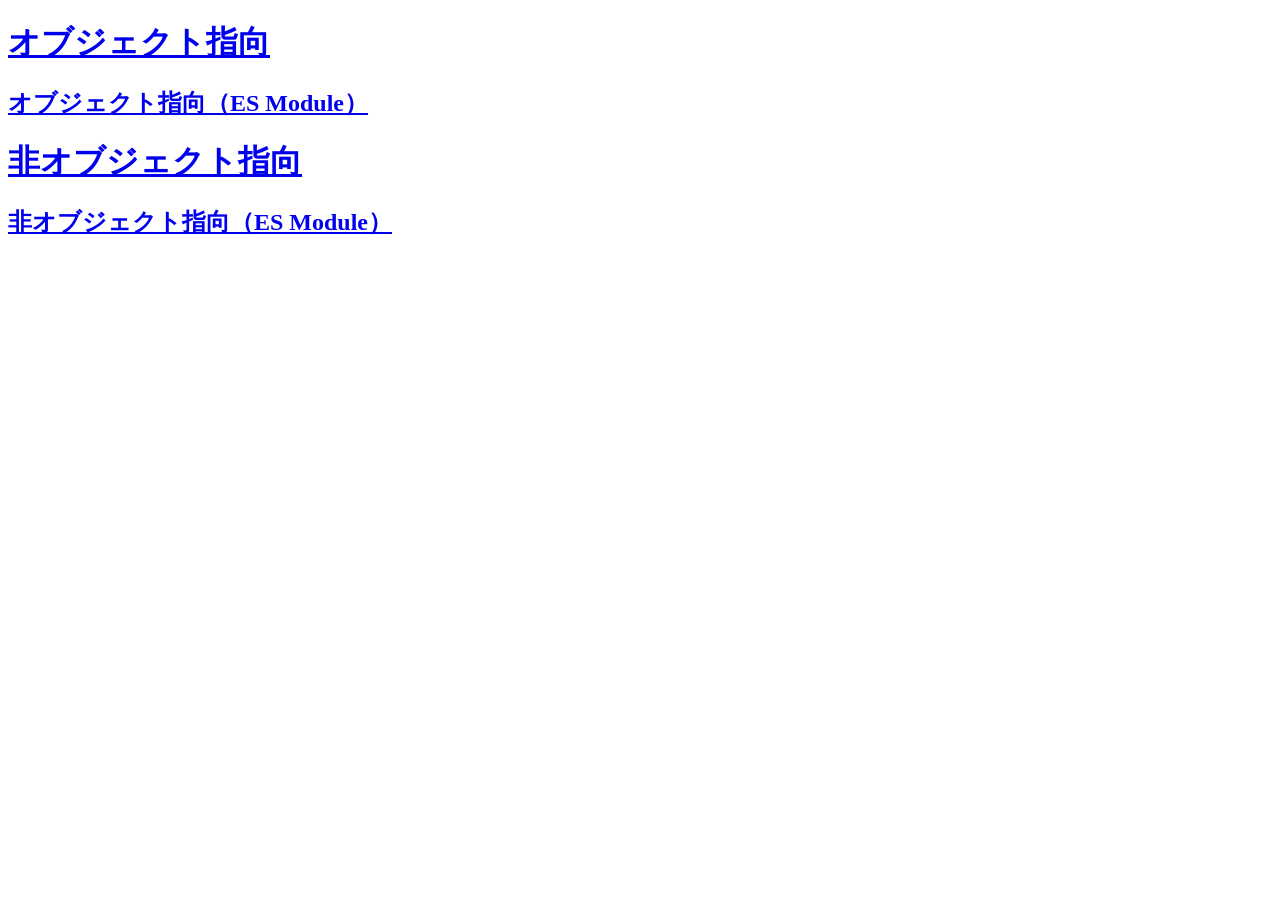
<file: ver2/index.html>
<!DOCTYPE html>
<html lang="ja">
  <head>
    <meta charset="UTF-8" />
    <meta name="viewport" content="width=device-width, initial-scale=1.0" />
    <title>オブジェクト指向研修</title>
  </head>
  <body>
  <h1>
    <a href="oop06.html">オブジェクト指向</a>
  </h1>
  <h2>
    <a href="oop07.html">オブジェクト指向（ES Module）</a>
  </h2>
  <h1>
    <a href="non-oop01.html">非オブジェクト指向</a>
  </h1>
  <h2>
    <a href="non-oop02.html">非オブジェクト指向（ES Module）</a>
  </h2>
  </body>
</html>
</file>
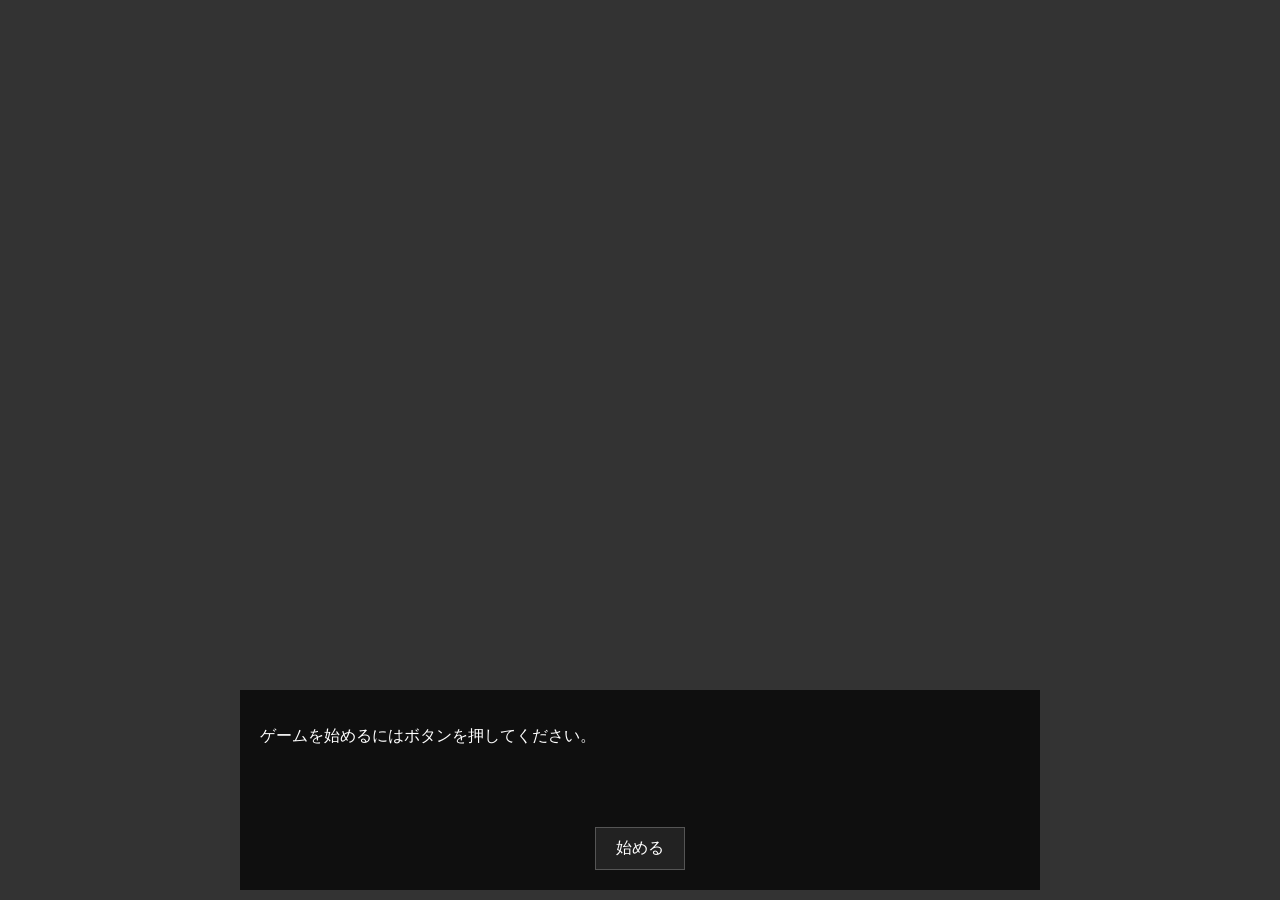
<file: ver2/non-oop01.html>
<!DOCTYPE html>
<html lang="ja">
<head>
  <meta charset="UTF-8" />
  <meta name="viewport" content="width=device-width, initial-scale=1.0" />
  <title>非オブジェクト指向：料理ノベルゲーム</title>
  <link rel="stylesheet" href="style.css" />
</head>
<body>
<div class="game-container">
  <div class="textbox" id="text-container">
    <p id="text"></p>
  </div>
  <div class="choices" id="choices-container"></div>
</div>
<script src="non-oop01.js"></script>
</body>
</html>
</file>
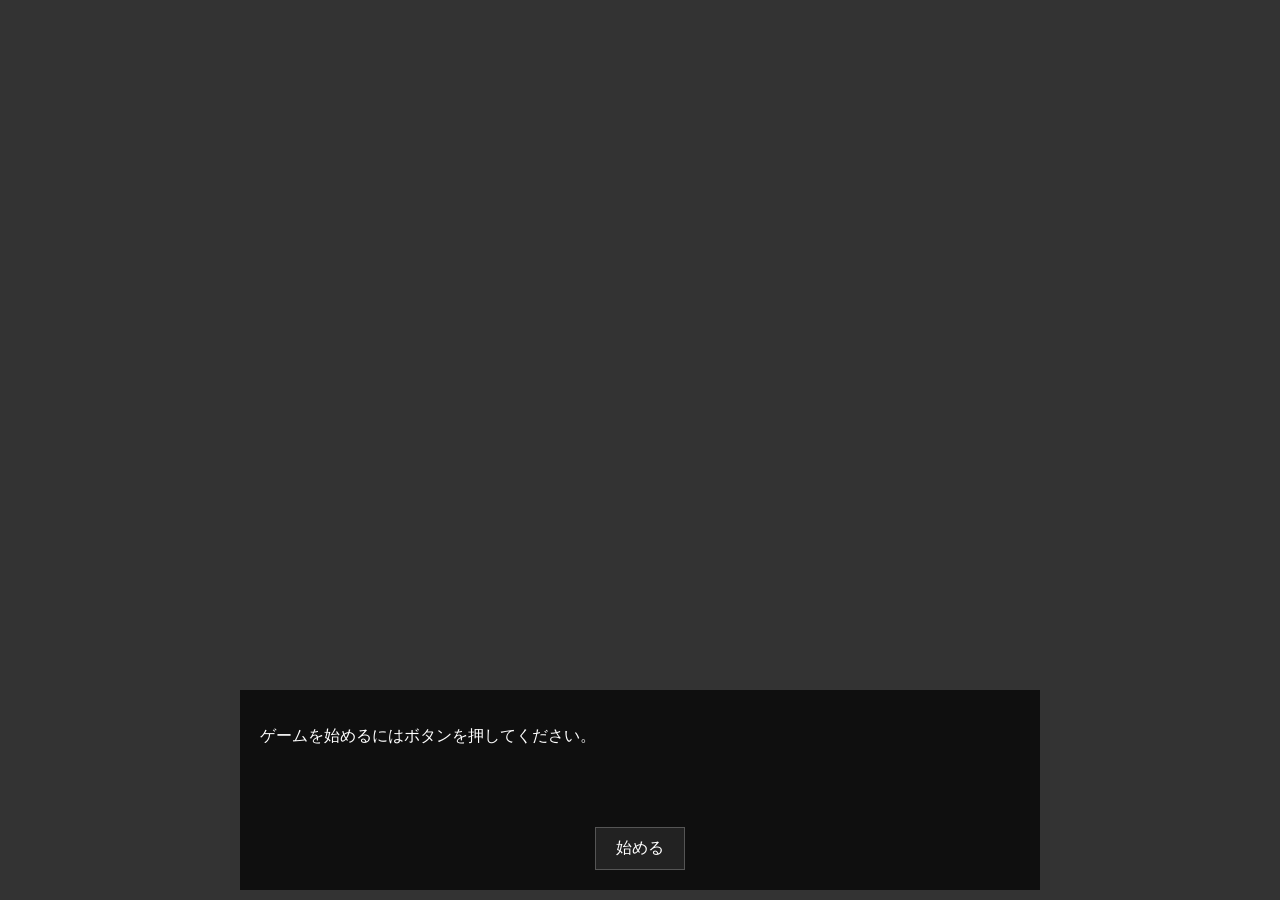
<file: ver2/non-oop02.html>
<!DOCTYPE html>
<html lang="ja">
<head>
  <meta charset="UTF-8" />
  <meta name="viewport" content="width=device-width, initial-scale=1.0" />
  <title>非オブジェクト指向：料理ノベルゲーム</title>
  <link rel="stylesheet" href="style.css" />
</head>
<body>
<div class="game-container">
  <div class="textbox" id="text-container">
    <p id="text"></p>
  </div>
  <div class="choices" id="choices-container"></div>
</div>
<script type="module" src="non-oop02.js"></script>
</body>
</html>
</file>
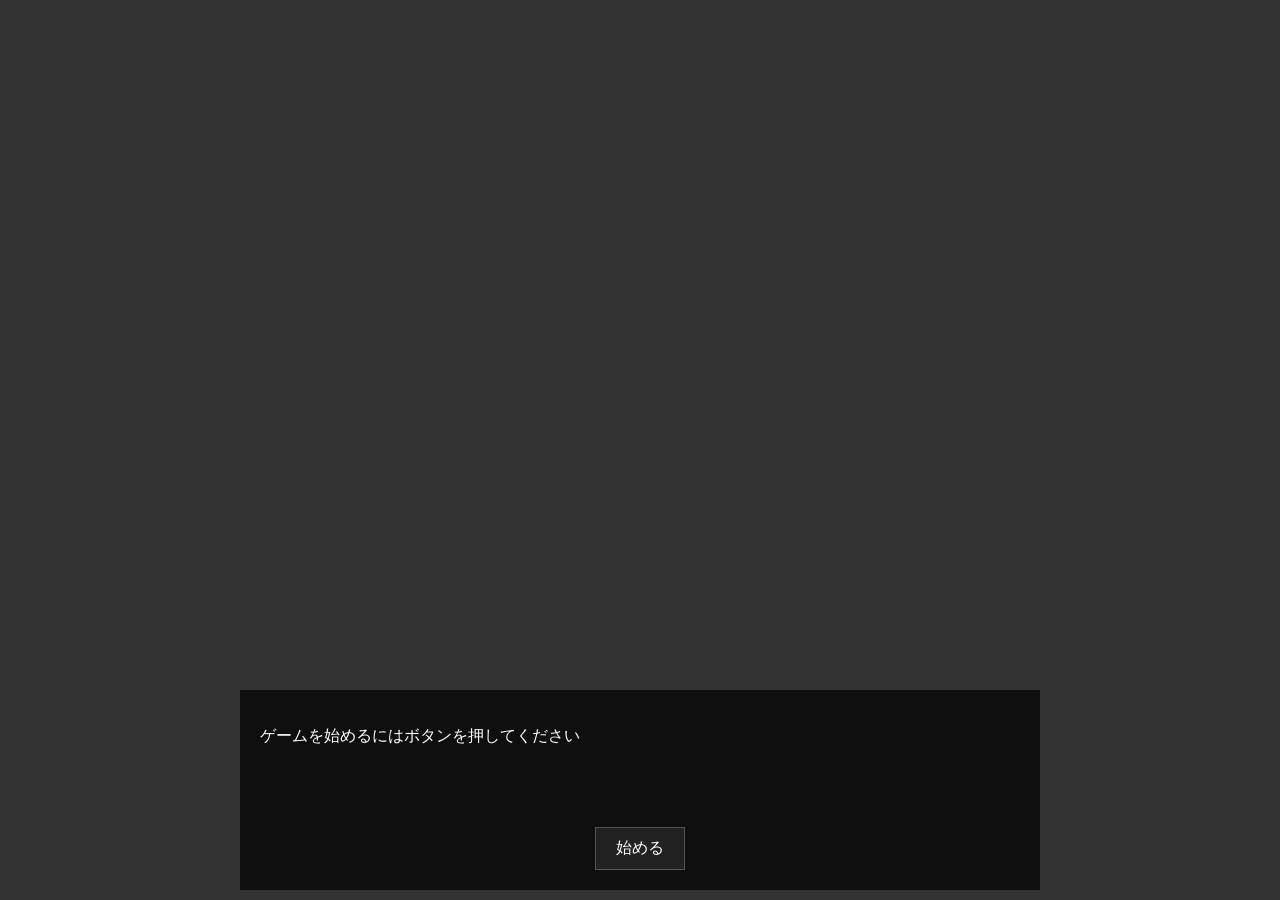
<file: ver2/oop06.html>
<!DOCTYPE html>
<html lang="ja">
<head>
  <meta charset="UTF-8" />
  <meta name="viewport" content="width=device-width, initial-scale=1.0" />
  <title>オブジェクト指向：料理ノベルゲーム</title>
  <link rel="stylesheet" href="style.css" />
</head>
<body>
<div class="game-container">
  <div class="textbox" id="text-container">
    <p id="text"></p>
  </div>
  <div class="choices" id="choices-container"></div>
</div>
<script src="oop06.js"></script>
</body>
</html>
</file>
<file: ver2/style.css>
body {
  font-family: "Arial", sans-serif;
  background-color: #333;
}

p {
  color: #ffffff;
}

.game-container {
  max-width: 800px;
  width: 100%;
  background-size: cover;
  box-sizing: border-box;
  margin: 10px auto;
  position: absolute;
  bottom: 0;
  left: 0;
  right: 0;
}

.textbox {
  width: 100%;
  height: 200px;
  background-color: rgba(0, 0, 0, 0.7);
  padding: 20px;
  box-sizing: border-box;
}

.choices {
  display: flex;
  justify-content: space-around;
  position: absolute;
  bottom: 20px;
  width: 100%;
}

button {
  padding: 10px 20px;
  font-size: 16px;
  background-color: #222;
  color: white;
  border: 1px solid #555;
  cursor: pointer;
}

button:hover {
  background-color: #555;
}
</file>
